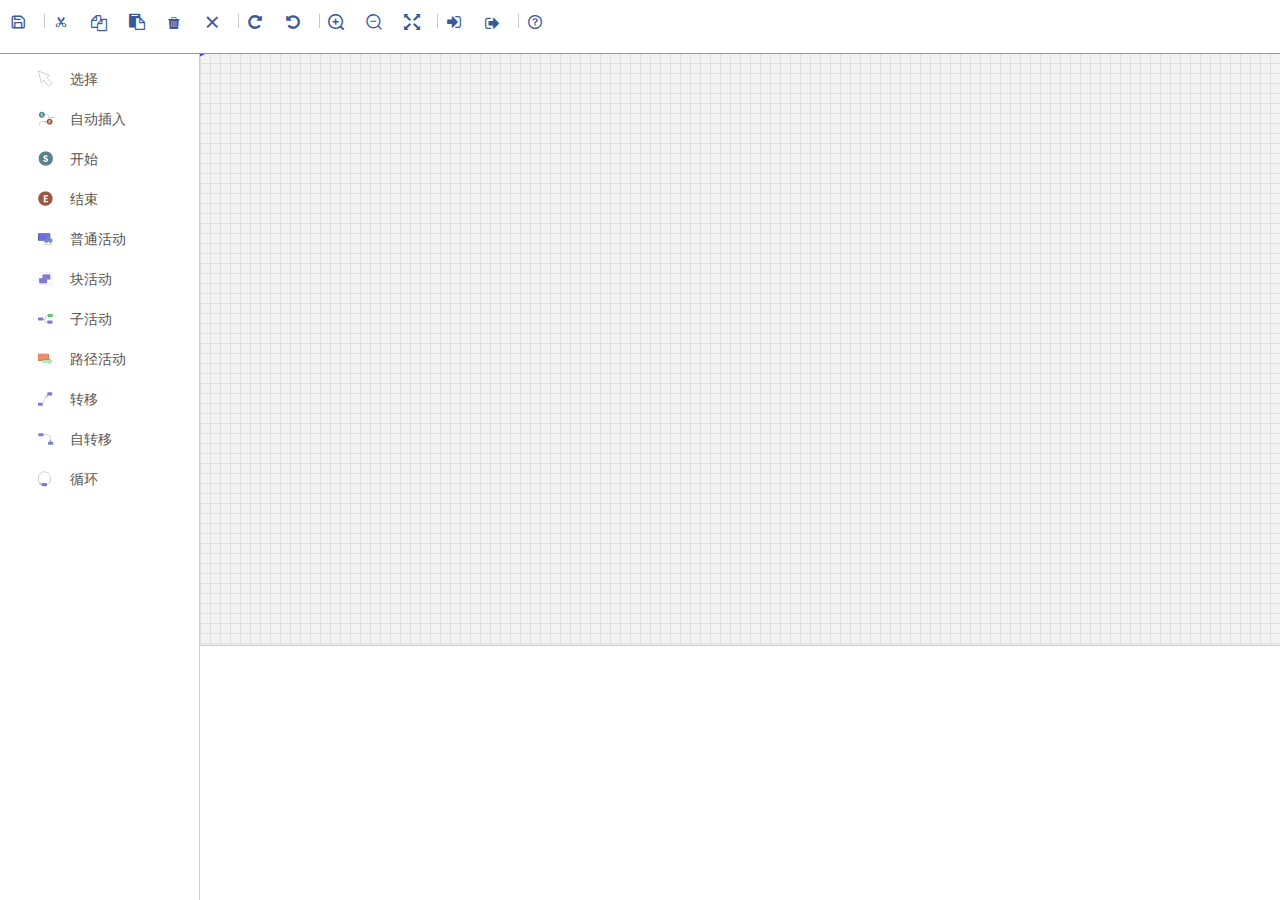
<file: index.html>
<!DOCTYPE html>
<html lang="en">
<head>
  <meta charset="UTF-8">
  <title>Document</title>
  <link rel="stylesheet" href="static/css/iconfont.css">
  <link rel="stylesheet" href="static/css/reset.css">
  <link rel="stylesheet" href="static/css/index.css">
</head>
<body>
  <div id="container">
    <!-- 顶部菜单 -->
    <div class="header">
      <div class="column pop-btn" data-content="保存" data-position="bottom center" data-variation="mini"><i class="icon iconfont icon-save"></i></div>
      <div class="divider"></div>
      <div class="column pop-btn" data-content="剪切" data-position="bottom center" data-variation="mini"><i class="icon iconfont icon-cut"></i></div>
      <div class="column pop-btn" data-content="复制" data-position="bottom center" data-variation="mini"><i class="icon iconfont icon-copy"></i></div>
      <div class="column pop-btn" id="test-loadXML" data-content="粘贴" data-position="bottom center" data-variation="mini"><i class="icon iconfont icon-paste"></i></div>
      <div class="column pop-btn" id="delete-graph" data-content="清空" data-position="bottom center" data-variation="mini"><i class="icon iconfont icon-trasha"></i></div>
      <div class="column pop-btn" id="delete-ele" data-content="删除" data-position="bottom center" data-variation="mini"><i class="icon iconfont icon-remove"></i></div>
      <div class="divider"></div>
      <div class="column pop-btn" data-content="撤销" data-position="bottom center" data-variation="mini"><i class="icon iconfont icon-repeat"></i></div>
      <div class="column pop-btn" data-content="恢复" data-position="bottom center" data-variation="mini"><i class="icon iconfont icon-undo"></i></div>
      <div class="divider"></div>
      <div class="column pop-btn" id="zoom-enlarge" data-content="放大" data-position="bottom center" data-variation="mini"><i class="icon iconfont icon-zoom"></i></div>
      <div class="column pop-btn" id="zoom-narrow" data-content="缩小" data-position="bottom center" data-variation="mini"><i class="icon iconfont icon-zoomout"></i></div>
      <div class="column pop-btn" id="reset-zoom" data-content="归位" data-position="bottom center" data-variation="mini"><i class="icon iconfont icon-maximize"></i></div>
      <div class="divider"></div>
      <div class="column pop-btn" data-content="导入json" data-position="bottom center" data-variation="mini"><i class="icon iconfont icon-sign-in"></i></div>
      <div class="column pop-btn small popup" data-content="导出json" data-position="bottom center" data-variation="mini"><i class="icon iconfont icon-signout"></i></div>
      <div class="divider"></div>
      <div class="column pop-btn" id="helper" data-content="将左侧活动拖至编辑区" data-position="bottom center" data-variation="mini"><i class="icon iconfont icon-help"></i></div>
    </div>

    <div class="main">
      <!-- 左侧控件 -->
      <div class="box" id="flowComponents">
        <div class="components-btn noComponent clearfix" name="selectBtn">
          <i class="tools select-icon"></i><span>选择</span>
        </div>
        <div class="components-btn noComponent" name="addStartEndBtn" draggable="false">
          <i class="tools addStartEnd-icon"></i><span>自动插入</span>
        </div>
        <div class="components-btn" name="startComponent" type="start" draggable="true" data-show="S">
          <i class="tools start-icon"></i><span>开始</span>
        </div>
        <div class="components-btn clearfix" name="endComponent" type="end" draggable="true" data-show="E">
          <i class="tools end-icon"></i><span>结束</span>
        </div>
        <div class="components-btn clearfix" name="ordinaryActivity" type="activity" draggable="true" data-show="普通活动">
          <i class="tools ordinary-icon"></i><span>普通活动</span>
        </div>
        <div class="components-btn clearfix" name="blockActivity" type="activity" draggable="true" data-show="块活动">
          <i class="tools block-icon"></i><span>块活动</span>
        </div>
        <div class="components-btn clearfix" name="subFlowActivity" type="activity" draggable="true" data-show="子活动">
          <i class="tools subFlow-icon"></i><span>子活动</span>
        </div>
        <div class="components-btn clearfix" name="routeActivity" type="activity" draggable="true" data-show="路径活动">
          <i class="tools route-icon"></i><span>路径活动</span>
        </div>
        <div class="components-btn noComponent clearfix" name="NOROUTING">
          <i class="tools line-icon"></i><span>转移</span>
        </div>
        <div class="components-btn noComponent clearfix" name="SIMPLEROUTING">
          <i class="tools polyline-icon"></i><span>自转移</span>
        </div>
        <div class="components-btn noComponent clearfix" name="000ROUTING">
          <i class="tools loop-icon"></i><span>循环</span>
        </div>
      </div>
      
      <!-- 工作区等 -->
      <div class="content">
        <div class="paint">
          <!-- <svg></svg> -->
        </div>

        <div class="text"></div>
      </div>
    </div>
  </div>

  <script src="static/js/d3.v3.js"></script>
  <script src="static/js/jquery.js"></script>
  <script>
    var initialDate = {
      nodes: [],
      edges: []
      // participants: []
    }

    // 获取paint
    var container = d3.select('.paint').node(),
        containerId = 'tab_main'

    // 创建svg标签
    var svg = d3.select('.paint').append('svg')
                        .attr('width', '100%')
                        .attr('height', container.clientHeight)

    var GraphCreator = function (containerId, svg, nodes, edges, participants) {
      let self = this

      self.nodes = nodes || []
      self.edges = edges || []
      self.participants = participants || []
      self.containerId = containerId

      self.state = {
        activeEdit: true,
        selectedNode: null,
        selectedEdge: null,
        mouseDownNode: null,
        mouseDownLink: null,
        justDragged: false,
        justScaleTransGraph: false,
        lastKeyDown: -1,
        shiftNodeDrag: false,
        selectedText: null,
        drawLine: ''
      }

      var defs = svg.append('defs')
      defs.append('svg:marker')
        .attr('id', self.containerId + '-end-arrow')
        .attr('viewBox', '0 -5 10 10')
        .attr('refx', 42)
        .attr('markerWidth', 5)
        .attr('markerHeight', 5)
        .attr('orient', 'auto')
        .append('svg:path')
        .attr('d', 'M0,-5L10,0L0,5')

      defs.append('marker')
        .attr('id', self.containerId + '-mark-end-arrow')
        .attr('viewBox', '0 -5 10 10')
        .attr('refx', 7)
        .attr('markerWidth', 5)
        .attr('markerHeight', 5)
        .attr('orient', 'auto')
        .append('svg:path')
        .attr('d', 'M0,-5L10,0L0,5')

      self.svg = svg

      self.show_position = svg.append("text")
        .attr({
          'x': 1107,
          'y': 15,
          'fill': '#E1784B'
        })

      self.svgG = svg.append("g")
                      .classed(self.consts.graphClass, true)
      var svgG = self.svgG

      // 点击元素的时候会改变d的值为点击的x y， 画线的时候会去掉hidden，画好后添加hidden
      self.dragLine = svgG.append('path')
        .attr('class', 'link dragline hidden')
        .attr('d', 'M0,0L0,0')
        .style('marker-end', 'url(#' + self.containerId + '-mark-end-arrow)')

      self.paths = svgG.append("g").selectAll("g")
      self.circles = svgG.append("g").selectAll("g")

      self.drag = d3.behavior.drag()
        .origin(function(d) {
          // d = selected circle. The drag origin is the origin of the circle
          return {
            x: d.x,
            y: d.y
          };
        })
        .on("dragstart", function() {
          d3.select(this)
            .select("circle")
            .attr("r", self.consts.nodeRadius + self.consts.nodeRadiusVary);
        })
        .on("drag", function(args) {
          console.log('drag--args', args)
          self.state.justDragged = true;
          self.dragmove.call(self, args);
        })
        .on("dragend", function(args) {
          console.log(' self.consts', self.consts)
          // args = circle that was dragged
          d3.select(this).select("circle").attr("r", self.consts.nodeRadius - self.consts.nodeRadiusVary);
        });

      // listen for key events
      d3.select(window).on("keydown", function() {
          self.svgKeyDown.call(self);
        })
        .on("keyup", function() {
          self.svgKeyUp.call(self);
        });
      svg.on("mousedown", function(d) {
        self.svgMouseDown.call(self, d);
      });
      svg.on("mouseup", function(d) {
        self.svgMouseUp.call(self, d);
      });
      svg.on("mousemove", function(d) {
        self.show_position.text('pos: '+d3.mouse(svgG.node())[0].toFixed(0)+', '+d3.mouse(svgG.node())[1].toFixed(0));
      });

      $('#flowComponents .components-btn[type]').not('.noComponent').attr('draggable', 'true')
          .on('dragstart', function(ev) {
            // $('.full-left').css({cursor: 'no-drop'});
            $(this).siblings().removeClass('active').end().addClass('active');
            // 设置放置时候区域的颜色
            $('.full-right>.tab.active .full-right-top').addClass('activate');
            /* 设置拖动过程显示图片
            var icon = document.createElement('img');
            icon.src = $(this).find('img').attr('src');
            ev.originalEvent.dataTransfer.setDragImage(icon,10,10);*/
            var json_obj = {
              text: $(this).attr('data-show'),
              component: $(this).attr('name'),
              type: $(this).attr('type')
            };
            console.log(2222, ev)
            ev.originalEvent.dataTransfer.setData('tr_data', JSON.stringify(json_obj));
          })
          .on('dragend', function(ev) {
            $('.full-right>.tab.active .full-right-top').removeClass('activate');
      }); 

    $('.content').on('drop', '.paint', function(ev) {
      console.log(3333333, self)
      ev.stopPropagation(); 
      ev.preventDefault(); 
      var position = {
        x: parseFloat(ev.originalEvent.offsetX),
        y: parseFloat(ev.originalEvent.offsetY)
      };

      position = self.parsePosition(this, position);

      var data = JSON.parse(ev.originalEvent.dataTransfer.getData('tr_data'));
      data = $.extend(data, position);
      var node = self.createNode(data);

      self.nodes.push(node);
      self.updateGraph();

    })
    .on('dragover', function(ev) { 
      ev.preventDefault();
    });
    }

    GraphCreator.prototype.consts = {
      selectedClass: "selected",
      connectClass: "connect-node",
      circleGClass: "conceptG",
      graphClass: "graph",
      activeEditId: "active-editing",
      BACKSPACE_KEY: 8,
      DELETE_KEY: 46,
      ENTER_KEY: 13,
      nodeRadius: 34,
      nodeRadiusVary: 1
    };

    GraphCreator.prototype.updateGraph = function() {
      var self = this,
          consts = self.consts,
          state = self.state,
          nodes = self.nodes, 
          edges = self.edges;
      
      self.paths = self.paths.data(edges, function(d) {
        return String(d.source.id) + "+" + String(d.target.id);
      });

      var paths = self.paths;
      // update existing paths
      var link = paths.style('marker-end', 'url(#'+self.containerId+'-end-arrow)')
        .classed(consts.selectedClass, function(d) {
          return d === state.selectedEdge;
        })
        .attr("conditype", function(d) {
          if (d.postCondition) {
            return changeCase(d.postCondition.conditype, 5);
          } else {
            return '';
          }
        })
        .attr("d", function(d) {
          if (d.drawLine == 'NOROUTING') {
            return "M" + d.source.x + "," + d.source.y + "L" + d.target.x + "," + d.target.y;
          }
          if (d.drawLine == 'SIMPLEROUTING') {
            var start = {
              x: d.source.x,
              y: d.source.y
            };
            var des = {
              x: d.target.x,
              y: d.target.y
            };
            return self.getLink_d(start, des);
          }
        });
      refresh(link); // 兼容IE11

      // add new paths
      paths.enter()
        .append("path")
        .style('marker-end', 'url(#'+self.containerId+'-end-arrow)')
        .classed("link", true)
        .attr("conditype", function(d) {
          if (d.postCondition) {
            return changeCase(d.postCondition.conditype, 5);
          } else {
            return '';
          }
        })
        .attr("d", function(d) {
          if (d.drawLine == 'NOROUTING') {
            return "M" + d.source.x + "," + d.source.y + "L" + d.target.x + "," + d.target.y;
          }
          if (d.drawLine == 'SIMPLEROUTING') {
            var start = {
              x: d.source.x,
              y: d.source.y
            };
            var des = {
              x: d.target.x,
              y: d.target.y
            };
            return self.getLink_d(start, des);
          }
        })
        .on("mousedown", function(d) {
          self.pathMouseDown.call(self, d3.select(this), d);
        })
        .on("mouseup", function(d) {
          state.mouseDownLink = null;
        });

      // remove old links
      paths.exit().remove();

      // update existing nodes
      self.circles = self.circles.data(nodes, function(d) {
        return d.id;
      });

      self.circles.attr("transform", function(d) {
        if (d == state.selectedNode) { // 更新节点名称
          var tspan = d3.select(this).select('tspan');
          if (tspan.text() !== d.title) {
            tspan.text(d.title);
          }
        }
        return "translate(" + d.x + "," + d.y + ")";
      });

      // add new nodes
      var newGs = self.circles.enter()
                              .append("g")
                              .attr({"id": function(d) { return generateUUID(); }});

      newGs.classed(consts.circleGClass, true)
            .attr("transform", function(d) {
              return "translate(" + d.x + "," + d.y + ")";
            })
            .on("mouseover", function(d) {
              if (state.shiftNodeDrag) {
                d3.select(this).classed(consts.connectClass, true);
              }
            })
            .on("mouseout", function(d) {
              d3.select(this).classed(consts.connectClass, false);
            })
            .on("mousedown", function(d) {
              self.circleMouseDown.call(self, d3.select(this), d);
            })
            .on("mouseup", function(d) {
              self.circleMouseUp.call(self, d3.select(this), d);
            })
            .call(self.drag);

      newGs.append("circle")
            .attr("r", String(consts.nodeRadius));

      newGs.each(function(d) {
        switch (d.type) {
          case 'start':
            d3.select(this).classed('start', true);
            break;
          case 'end':
            d3.select(this).classed('end', true);
            break;
        }
        self.insertTitleLinebreaks(d3.select(this), d);
      });

      // remove old nodes
      self.circles.exit().remove();
    };

    GraphCreator.prototype.dragmove = function(d) {
      // console.log('d', d)
      let self = this
      var drawLine = self.state.drawLine
      var link;
      if (self.state.shiftNodeDrag || drawLine) {
        var svgG = self.svgG,
            dragLine = self.dragLine;
        switch (drawLine) {
          case 'NOROUTING': // 直线
            link = dragLine.attr('d', 'M' + d.x + ',' + d.y + 'L' + d3.mouse(svgG.node())[0] + ',' + d3.mouse(svgG.node())[1]);
            break;
          case 'SIMPLEROUTING': // 折线
            var des = {
              x: d3.mouse(svgG.node())[0], 
              y: d3.mouse(svgG.node())[1] 
            };
            var link_d = self.getLink_d(d, des);
            link = dragLine.attr('d', link_d);
            break;
        }
        refresh(link); // 兼容IE11
      } else {
        d.x += d3.event.dx;
        d.y += d3.event.dy;
        self.updateGraph();
      }
    };

    GraphCreator.prototype.svgMouseDown = function() {
      this.state.graphMouseDown = true;
    };

    GraphCreator.prototype.svgMouseUp = function() {
      var self = this,
        state = self.state;
      if (state.justScaleTransGraph) {
        // dragged not clicked
        state.justScaleTransGraph = false;
      } else if (state.graphMouseDown && d3.event.shiftKey) {
        // clicked not dragged from svg
        var xycoords = d3.mouse(self.svgG.node()),
          d = {
            id: seqer_nodeID.gensym(),
            title: '普通活动',
            component: 'ordinaryActivity',
            type: 'activity',
            x: xycoords[0],
            y: xycoords[1],
            conventional: {
              MustActivity: true, 
              taskAssign: 'taskAutoMode', 
              autoAcceptAllAssignments: true, 
              isResponsible: true,
              startMode: 'manual',
              finishMode: 'manual'
            },
            frontCondition: {},
            postCondition: {},
            extendAttr: [],
            highLevel: {},
            timeoutLimit: {},
            monitorinf: {isResponsibleTem: true},
            eventTypeId: null
          };
        self.nodes.push(d);
        self.updateGraph();
      } else if (state.shiftNodeDrag || state.drawLine) {
        // dragged from node
        state.shiftNodeDrag = false;
        self.dragLine.classed("hidden", true);//win7 IE11下存在bug
      }
      state.graphMouseDown = false;
    };

    GraphCreator.prototype.svgKeyDown = function() {
      var self = this,
        state = self.state,
        consts = self.consts;
      // make sure repeated key presses don't register for each keydown
      if (state.lastKeyDown !== -1) return;

      state.lastKeyDown = d3.event.keyCode;
      var selectedNode = state.selectedNode,
        selectedEdge = state.selectedEdge;
      /*
      switch (d3.event.keyCode) {
        //case consts.BACKSPACE_KEY:
        case consts.DELETE_KEY:
          d3.event.preventDefault();
          if (selectedNode) {
            self.nodes.splice(self.nodes.indexOf(selectedNode), 1);
            self.spliceLinksForNode(selectedNode);
            state.selectedNode = null;
            self.updateGraph();
            // self.
          } else if (selectedEdge) {
            self.edges.splice(self.edges.indexOf(selectedEdge), 1);
            state.selectedEdge = null;
            self.updateGraph();
          }
          break;
      }*/
    };

    GraphCreator.prototype.svgKeyUp = function() {
      this.state.lastKeyDown = -1;
    };

    /**
     * 根据缩放比例和偏移量转换坐标
     * @param  {DOM}    svgContainer .svgContainer元素
     * @param  {Object} position     位置坐标
     * @return {Object} position     转换后的坐标
     */
    GraphCreator.prototype.parsePosition = function(svgContainer, position) {
      var transform = $(svgContainer).find('.graph').attr('transform'); // transform="translate(20,11) scale(1)"
        if (transform) {
          var result = []; // ['20,11', '1']
          var regExp_ = /\(([^)]*)\)/g;
          var ele;
          while ((ele=regExp_.exec(transform)) != null) {
             result.push(ele[1]);
          }
          var translate = result[0] && result[0].split(/,|\s/) || [0, 0]; // IE11 result[0] 为 '23.45 22.87'
          var scale = result[1] && result[1].split(',')[0] || 1;
          if (translate.length == 1 && translate[0] == 0) { // 兼容IE11
            translate.push(0);
          }
          position.x = (position.x - translate[0])/scale;
          position.y = (position.y - translate[1])/scale;
        }
        return position;
    };

    GraphCreator.prototype.createNode = function(data) {
      var node;
      switch (data.type) {
        case 'activity':
          node = {
            id: seqer_nodeID.gensym(),
            title: data.text,
            component: data.component,
            type: data.type,
            x: data.x,
            y: data.y,
            conventional: {
              MustActivity: true, 
              taskAssign: 'taskAutoMode', 
              autoAcceptAllAssignments: true, 
              isResponsible: true,
              startMode: 'manual',
              finishMode: 'manual'
            },
            frontCondition: {},
            postCondition: {},
            extendAttr: [],
            highLevel: {},
            timeoutLimit: {},
            monitorinf: {isResponsibleTem: true},
            eventTypeId: null
          };
          if (data.component == 'blockActivity') {
            node.activitySet = {
              activitySetId: seqer_blockId.gensym(),
              graphCreator: null
            };
          }
          break;
        default: // 开始、结束节点
          node = {
            id: generateUUID(),
            title: data.text,
            component: data.component,
            type: data.type,
            x: data.x,
            y: data.y
          };
          break;
      }
      return node;
    };

    /* 插入文字 */
    GraphCreator.prototype.insertTitleLinebreaks = function(gEl, d) {
      var words = d.title.split(/\s+/g),
        nwords = words.length;
      var el = gEl.append("text")
        .attr("text-anchor", "middle")
        .attr("letter-spacing", "1");
      switch (d.type) {
        case 'start':
        case 'end':
          el.attr("dy", "13");
          break;
        default:
          el.attr("dy", "-" + (nwords - 1) * 7.5);
          break;
      }
      for (var i = 0; i < words.length; i++) {
        var tspan = el.append('tspan').text(words[i]);
        if (i > 0)
          tspan.attr('x', 0).attr('dy', '15');
      }
    };

    /**
     * svg
     * refresh 连线兼容IE11
     * @param  {[type]} link [改变attr后的dragLine]
     * 
     */
    function refresh(link) {
      if (/(MSIE 10)|(Trident)/.test(navigator.appVersion)) {
        if (link[0] instanceof Array) {
          link[0].forEach( function(item) {
            item.parentNode.insertBefore(item, item);
          });
        } else if (link[0]) {
          var svgNode = link.node();
          svgNode.parentNode.insertBefore(svgNode, svgNode);
        }
      }
    }

    /**
     * 大小写字母转化
     * @param  {[type]} str  需要转化的字符串 
     * @param  {[type]} type 1: 首字母大写 2：首页母小写 3：大小写转换 4：全部大写 5：全部小写
     * @return {[type]}      转化后的字符串
     * changeCase('asdasd', 1) --> Asdasd
     */
    function changeCase(str, type) {
      if (!str) return '';
        function ToggleCase(str) {
            var itemText = "";
            str.split("").forEach(
                function (item) {
                    if (/^([a-z]+)/.test(item)) {
                        itemText += item.toUpperCase();
                    }
                    else if (/^([A-Z]+)/.test(item)) {
                        itemText += item.toLowerCase();
                    }
                    else{
                        itemText += item;
                    }
                });
            return itemText;
        }
        switch (type) {
            case 1:
                return str.replace(/^(\w)(\w+)/, function (v, v1, v2) {
                    return v1.toUpperCase() + v2;
                });
            case 2:
                return str.replace(/^(\w)(\w+)/, function (v, v1, v2) {
                    return v1.toLowerCase() + v2;
                });
            case 3:
                return ToggleCase(str);
            case 4:
                return str.toUpperCase();
            case 5:
                return str.toLowerCase();
            default:
                return str;
        }
    }

    /**
     * [generateUUID 返回一串序列码]
     * @return {String} [uuid]
     */
    function generateUUID() {
        var d = new Date().getTime();
        var uuid = 'xxxxxxxx-xxxx-4xxx-yxxx-xxxxxxxxxxxx'.replace(/[xy]/g, function(c) {
            var r = (d + Math.random() * 16) % 16 | 0;
            d = Math.floor(d/16);
            return (c=='x' ? r : (r&0x3|0x8)).toString(16);
        });
        return uuid;
    }

    /**
     * 生成不重复的序列号
     */
    var serial_marker = function() {
      var prefix = '';
      var seq = 1;
      return {
          set_prefix: function(p) {
              prefix = String(p);
          },
          set_seq: function(s) {
              seq = s;
          },
          gensym: function() {
              var result = prefix + seq;
              seq += 1;
              return result;
          }
      };
    };

    var seqer_nodeID = serial_marker();
    var seqer_blockId = serial_marker();

    /**
     * 存放所有 GraphCreator 对象及方法 
     */
    var graphPool = {
      pools: [],
      updateGraphActiveById: function(containerId) {
        this.pools.forEach(function(graph) {
          if (graph.containerId === containerId) {
            // 确保当前点击的是true
              graph.state.activeEdit = true;
          } else {
              graph.state.activeEdit = false;
          }
        });
      },
      getGraphByActiveEdit: function() {
          var graph_active = this.pools.find(function(graph) {
            return graph.state.activeEdit;
          });
          return graph_active;
      },
      removeGraphFromPools: function(containerId) {
        var pools = this.pools;
        for (var i = 0; i < pools.length; i++) {
          if (pools[i].containerId === containerId) {
            pools.splice(i, 1);
          }
        }

      }
    };

    window.graph_main = new GraphCreator(containerId, svg, initialDate.nodes, initialDate.edges, initialDate.participants)
    graphPool.pools.push(graph_main);
    graph_main.updateGraph();

  </script>
</body>
</html>
</file>
<file: static/css/iconfont.css>
@font-face {font-family: "iconfont";
  src: url('../font/iconfont.eot?t=1528356398220'); /* IE9*/
  src: url('../font/iconfont.eot?t=1528356398220#iefix') format('embedded-opentype'), /* IE6-IE8 */
  url('[data-uri]') format('woff'),
  url('../font/iconfont.ttf?t=1528356398220') format('truetype'), /* chrome, firefox, opera, Safari, Android, iOS 4.2+*/
  url('../font/iconfont.svg?t=1528356398220#iconfont') format('svg'); /* iOS 4.1- */
}

.iconfont {
  font-family:"iconfont" !important;
  font-size:16px;
  font-style:normal;
  -webkit-font-smoothing: antialiased;
  -moz-osx-font-smoothing: grayscale;
}

.icon-signout:before { content: "\e69a"; }

.icon-trasha:before { content: "\e84b"; }

.icon-copy:before { content: "\e6c6"; }

.icon-cut:before { content: "\e602"; }

.icon-remove:before { content: "\e702"; }

.icon-undo:before { content: "\e72b"; }

.icon-zoomout:before { content: "\e6c8"; }

.icon-zoom:before { content: "\e6a2"; }

.icon-maximize:before { content: "\e6f9"; }

.icon-save:before { content: "\e654"; }

.icon-paste:before { content: "\e8e6"; }

.icon-repeat:before { content: "\e760"; }

.icon-help:before { content: "\e721"; }

.icon-sign-in:before { content: "\e609"; }
</file>
<file: static/css/index.css>
@charset 'utf-8';
* {
  box-sizing: border-box;
  -webkit-box-sizing: border-box;
}
html, body {
  width: 100%;
  height: 100%;
  overflow-y: hidden;
}
body{
  -webkit-touch-callout: none;
  -webkit-user-select: none;
  -khtml-user-select: none;
  -moz-user-select: none;
  -ms-user-select: none;
  user-select: none;
  background-color: rgb(248, 248, 248)
}
/*超出省略号*/
.text-ellipsis{
  overflow: hidden;
  white-space: nowrap;
  text-overflow: ellipsis;
}
/* 清除浮动 */
.clearfix:after {
  content: "."; 
  display: block; 
  height: 0; 
  clear: both; 
  visibility: hidden;
}

/* begin */
#container {
  background-color: #fff;
  width: 100%;
  height: 100%;
}
.main {
  height: 94%;
}
.box {
  float: left;
  width: 200px;
  height: 100%;
  border-right: 1px solid #ccc;
}
.content {
  margin-left: 200px;
  height: 100%;
}
.paint {
  height: 70%;
  border-bottom: 1px solid #ccc;
  background-image: url('../img/bg.gif');
}
.text {
  height: 30%;
}

/* header */
.header {
  min-height: 34px;
  height: 6%;
  border-bottom: 1px solid #58a5f3;
  padding-top: 10px;
  padding-left: 6px;
  color: #3B5998;
}
.header .column {
  display: inline-block;
  height: 19px;
  width: 26px;
  font-size: 20px;
  margin: 0 4px;
  cursor: pointer;
}
.header .divider {
  display: inline-block;
  height: 14px;
  border-right: 1px solid #c7cacd;
}

/* 工作栏icon */
.components-btn {
  margin-top: 10px;
  line-height: 30px;
  min-width: 100px;
  min-height: 30px;
  padding-left: 30px;
}

.components-btn:hover { 
  background: #e6e7f5; 
  border-radius: 3px;
}

.components-btn:not(.noComponent):hover span:after {
  content: '\00BB'; 
  color: #21BA45;
  margin-left: 10px;
}

.components-btn.active { 
  background: #e6e7f5;
  border-radius: 3px;
}

.components-btn span { 
  padding-left: 6px; 
  cursor: pointer;
}

.box i.tools {
  display: inline-block;
  width: 16px;
  height: 16px;
  margin: 5px 10px 0 8px;
  overflow: hidden;
  vertical-align: text-bottom;
}

.box .select-icon {
  background: url('../img/wf_tools.png');
  background-position: 0px 0px;
}

.box .addStartEnd-icon {
  background: url('../img/wf_tools.png');
  background-position: 42px 0px;
}

.box .start-icon {
  background: url('../img/wf_tools.png');
  background-position: 81px 0px;
}

.box .end-icon {
  background: url('../img/wf_tools.png');
  background-position: 61px 0px;
}

.box .ordinary-icon {
  background: url('../img/wf_tools.png');
  background-position: 0px 57px;
}

.box .block-icon {
  background: url('../img/wf_tools.png');
  background-position: 80px 57px;
}

.box .subFlow-icon {
  background: url('../img/wf_tools.png');
  background-position: 61px 57px;
}

.box .route-icon {
  background: url('../img/wf_tools.png');
  background-position: 41px 57px;
}

.box .line-icon {
  background: url('../img/wf_tools.png');
  background-position: 0 34px;
}

.box .polyline-icon {
  background: url('../img/wf_tools.png');
  background-position: 81px 34px;
}

.box .loop-icon {
  background: url('../img/wf_tools.png');
  background-position: 60px 34px;
}


.conceptG text{
  pointer-events: none;
}

marker{
  fill: #3c39f2;
}

g.conceptG circle{
  fill: #F6FBFF;
  stroke: #6164c1;
  stroke-width: 1px;
}

g.conceptG:hover circle{
  fill: rgb(200, 238, 241);
}

g.selected circle{
  fill: #e8d0ef;
  stroke: #9b78d3;
  stroke-width: 1.5px;
}
g.selected:hover circle{
  fill: #e8d0ef;
}
g.conceptG text{    
  font-size: 12px;
  fill: #151996;
}


/* end */
</file>
